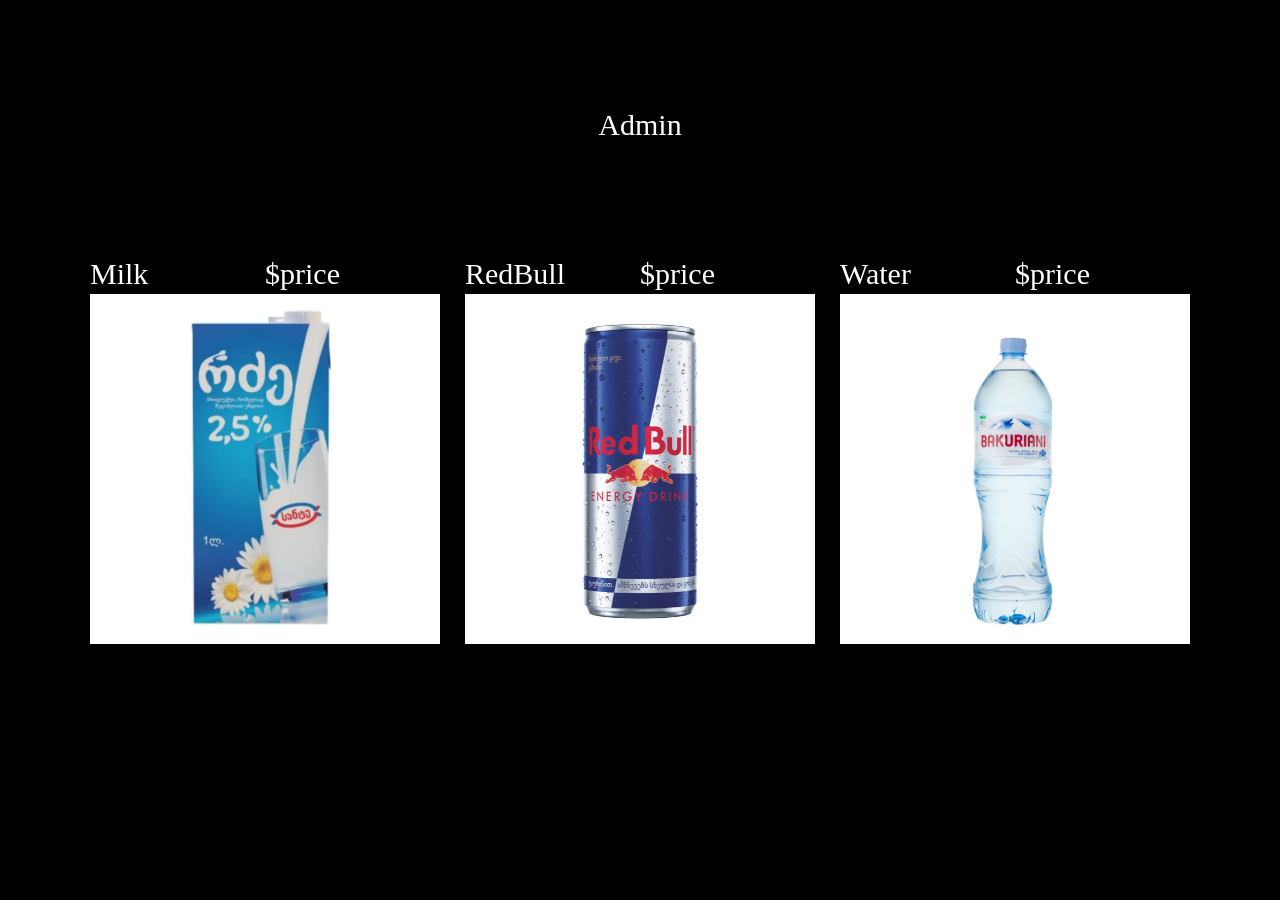
<file: index.html>
<html>
    <head>
        <title>First Page</title>
        <link rel="stylesheet" href="style.css">
    </head>
    <body>
        <a href="/admin">Admin</a>

        <div class="full-product-section">
            <div class="product-section">
                <div class="product">
                    <div class="text">
                        <p>Milk</p>
                        <p id="price-0">$price</p>
                    </div>
                    <img src="data/milk.jpg" alt=alt="Milk Image" width="350" height="350">
                </div>

                <div class="product">
                    <div class="text">
                        <p>RedBull</p>
                        <p id="price-1">$price</p>
                    </div>
                    <img src="data/redbull.jpg" alt=alt="RedBull Image" width="350" height="350">
                </div>

                <div class="product">
                    <div class="text">
                        <p>Water</p>
                        <p id="price-2">$price</p>
                    </div>
                    <img src="data/water.jpg" alt=alt="Water Image" width="350" height="350">
                </div>
        </div>
        </div>

        <script src="script.js"></script>
    </body>
</html>
</file>
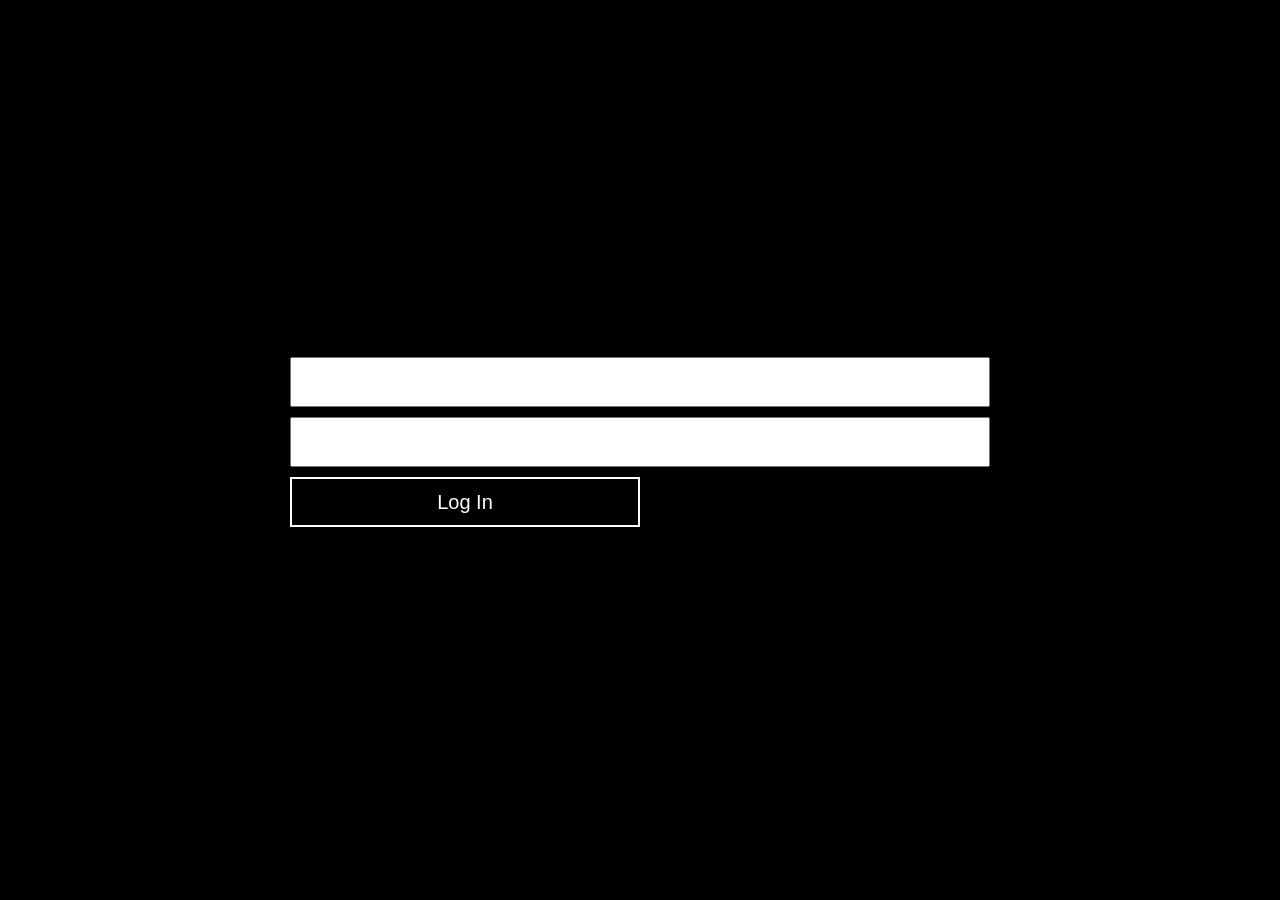
<file: admin/index.html>
<html>
    <head>
        <title>Login Page</title>
        <style>
            body {
                background: black;
                color: white;
                display: flex;
                justify-content: center;
                align-items: center;
            }

            form { width: 700px; }

            input {
                width: 100%;
                margin-bottom: 10px;
                height: 50px;
                font-size: 20px;
            }

            button {
                width: 50%;
                height: 50px;
                font-size: 20px;
                background: black;
                color: white;
                border: 2px solid white;
                text-decoration: none;
                cursor: pointer;
            }
        </style>
    </head>
    <body>
        <form id="loginForm">
            <input type="text" id="username" name="user_name" required>
            <input type="password" id="userpass" name="user_pass" required>
            <button type="submit">Log In</button>
        </form>

        <script>
            const sessionToken = localStorage.getItem("session");
            if (sessionToken) {
                window.location.href = "success.html";
            }

            document.getElementById("loginForm").addEventListener("submit", async (e) => {
                e.preventDefault();

                const formData = new FormData(e.target);
                const params = new URLSearchParams(formData);

                try {
                    const res = await fetch("https://sultry-seamier-adalynn.ngrok-free.dev/admin", {
                        method: "POST",
                        headers: {
                            "Content-Type": "application/x-www-form-urlencoded",
                            "ngrok-skip-browser-warning": "69420",
                        },
                        body: params
                    });

                    if (!res.ok) {
                        throw new Error(`Server returned status ${res.status}`);
                    }

                    const token = await res.text();
                    console.log("Received token:", token);

                    localStorage.setItem("session", token);

                    window.location.href = window.location.pathname + "success.html";
                } catch (err) {
                    console.error("Login failed:", err);
                    alert("Login failed, check console.");
                }
            });
        </script>
    </body>
</html>
</file>
<file: style.css>
body {
    background: black; 
    color: white;
    display: flex;
    justify-content: center;
    align-items: center;
}

p {
    width: 50%;
    margin: 0;
    font-size: 30px;
}

a {
    position: absolute;
    top: 100px;
    color: white;
    text-decoration: none;
    padding: 8px 12px;
    font-size: 30px;
}

a:hover {
    color: black;
    background-color: white;
}

.full-product-section {
    display: flex;
    justify-content: center;
    align-items: center;
}

.product-section {
    width: 1100px;
    display: flex;
    justify-content: space-between;
    flex-wrap: wrap;
}

.product {
    width: 350px;
    margin-top: 25px;
    margin-bottom: 25px;
}

.text {
    display: flex;
    margin-bottom: 3px;
}
</file>
